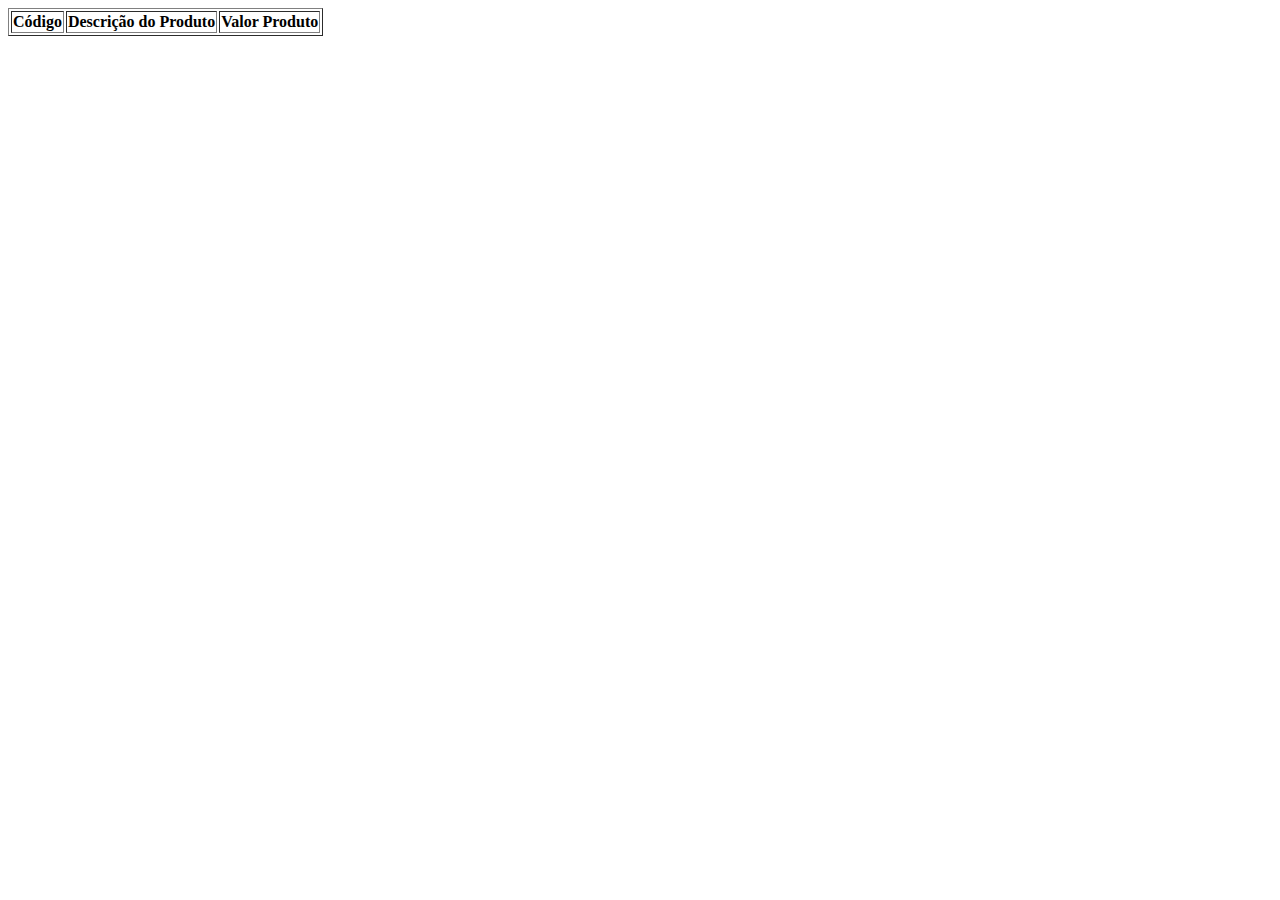
<file: index.html>
<!DOCTYPE html>
<html lang="en">
<head>
    <meta charset="UTF-8">
    <meta name="viewport" content="width=device-width, initial-scale=1.0">
    <title>Document</title>
</head>
<body>
    
    <table border="1">
        <tr>
            <th>Código</th>
            <th>Descrição do Produto</th>
            <th>Valor Produto</th>
        </tr>
        <tbody id="produtos"></tbody>
    </table>

    <script>
        let linha = ''
        let produtos = [
            {codigo: 1, descriçao: 'Feijão Carioca 1kg', preco: 4.99 },
            {codigo: 2, descriçao: 'Saedinha 88 150g', preco: 6.99}
        ]

        produtos.push({codigo: 3, descriçao: 'Pacote de Macarrão Estrela', preco: 2.59})

        produtos,forEach(produto => linha += `
            <tr>
                <td>${produto.codigo}</td>
                <td>${produto.descriçao}</td>
                <td>R$ ${produto.preco.toFixed(2)}</td>
            </tr>
        `)   

        document.getElementById('produtos').innerHTML = linha

    </script>
</body>
</html>
</file>
